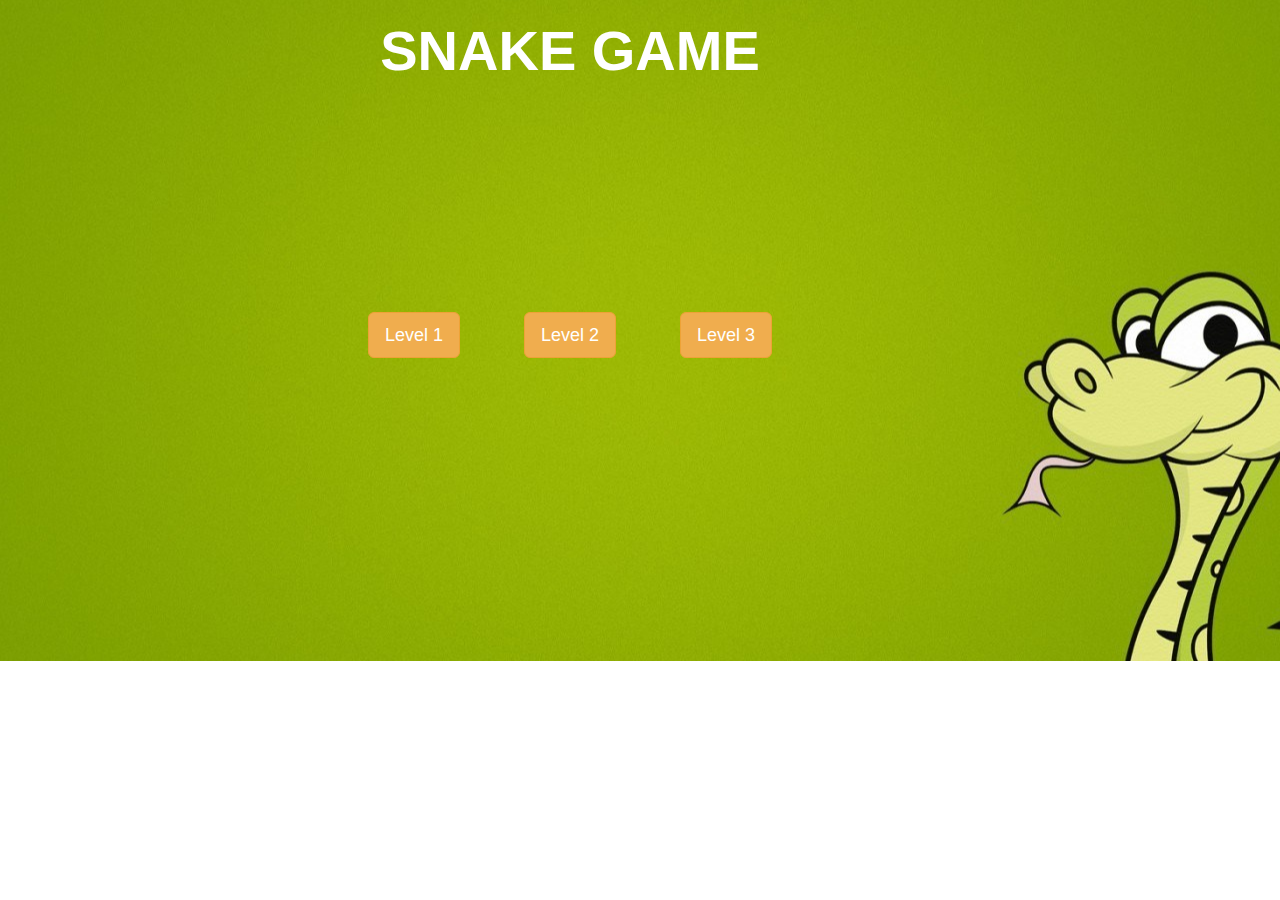
<file: index.html>
<!DOCTYPE html>
<html>
  <head>
    <meta charset="utf-8">
    <title>Snake</title>
    <link rel="shortcut icon" href="img/snake.png" type="image/png">
    <link rel="stylesheet" href="https://maxcdn.bootstrapcdn.com/bootstrap/3.3.7/css/bootstrap.min.css">
    <link rel="stylesheet" href="css/style.css">
    <style>
      h2{color:white;font-size: 4em;font-weight: bold;font-family: sans-serif;}
      a{margin: 30px;position: relative;top: 200px;}
    </style>
  </head>
  <body>
    <div class="snake-bg">
      <div class="row container text-center">
        <h2>SNAKE GAME</h2>
        <a href="level1.html"><input type="button" value="Level 1" class="btn btn-lg btn-warning"></a>
        <a href="level2.html"><input type="button" value="Level 2" class="btn btn-lg btn-warning"></a>
        <a href="level3.html"><input type="button" value="Level 3" class="btn btn-lg btn-warning"></a>
        <br>
      </div>
    </div>
    <script src="https://maxcdn.bootstrapcdn.com/bootstrap/3.3.7/js/bootstrap.min.js"></script>
  </body>
</html>
</file>
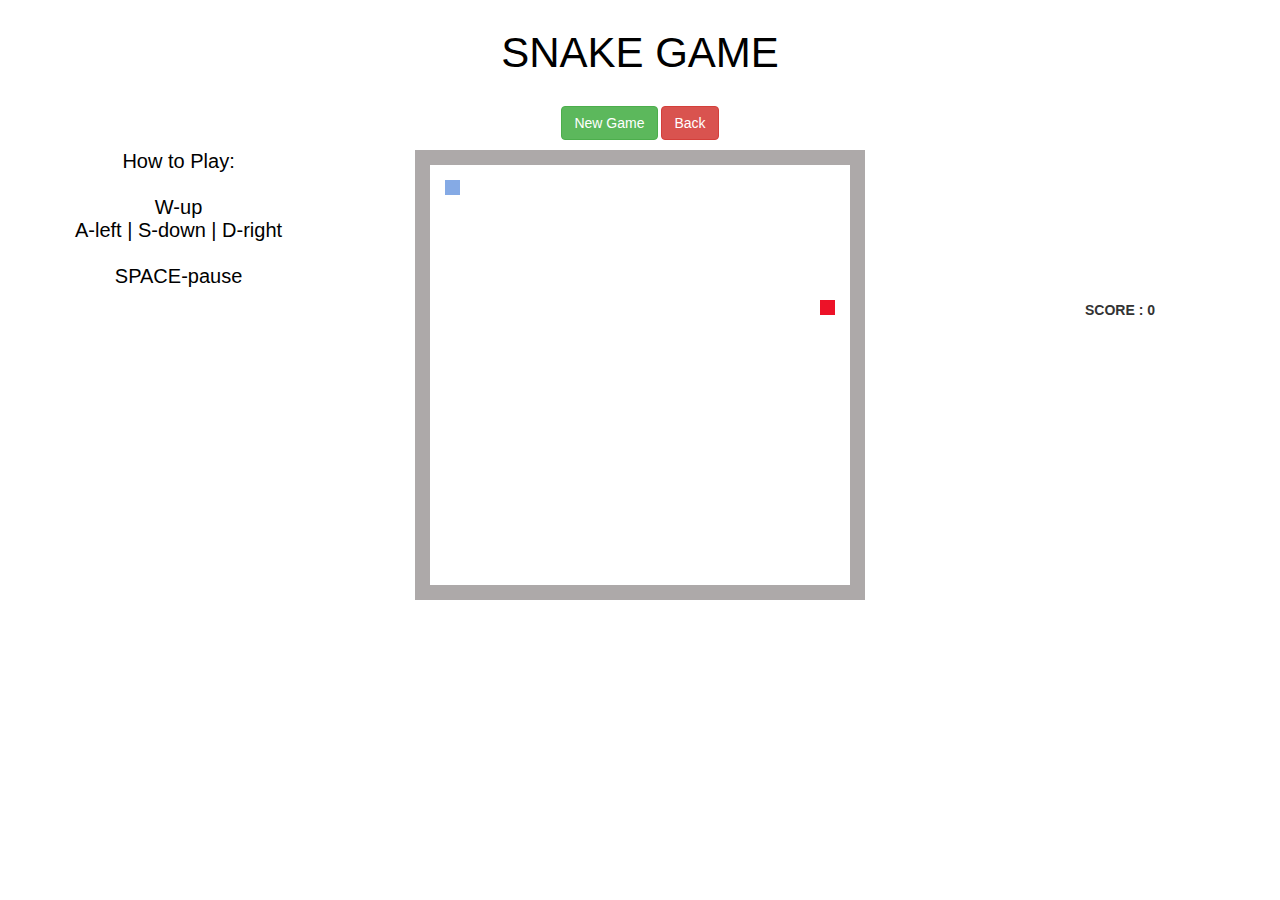
<file: level1.html>
<!DOCTYPE html>
<html>
  <head>
    <meta charset="utf-8">
    <title>Snake</title>
    <link rel="shortcut icon" href="img/snake.png" type="image/png">
    <link rel="stylesheet" href="https://maxcdn.bootstrapcdn.com/bootstrap/3.3.7/css/bootstrap.min.css">
    <link rel="stylesheet" href="css/style.css">
  </head>
  <body>
    <div class="row container-fluid text-center" id="new-game">
      <h2>SNAKE GAME</h2>
      <input type="button" value="New Game" onclick="window.location.reload()" class="btn btn-success">
      <a href="index.html"><input type="button" value="Back" class="btn btn-danger "></a>
      <br>
    </div>
    <div class="row container-fluid">
      <div class="col-md-3 col-sm-12">
        <p class="rules">How to Play:
          <br><br>
          W-up <br>
          A-left | S-down | D-right <br><br>SPACE-pause<br>
        </p>
      </div>

      <div class="board col-md-6 co-sm-12">
          <script type="text/javascript">
            var interval = 300;
          </script>
          <script type="text/javascript" src="js/custom.js"></script>
      </div>
      <div class="col-md-3 col-sm-12">
        <span id="score" class="score">SCORE : 0</span>
      </div>
    </div>
    <script src="https://maxcdn.bootstrapcdn.com/bootstrap/3.3.7/js/bootstrap.min.js"></script>
  </body>
</html>
</file>
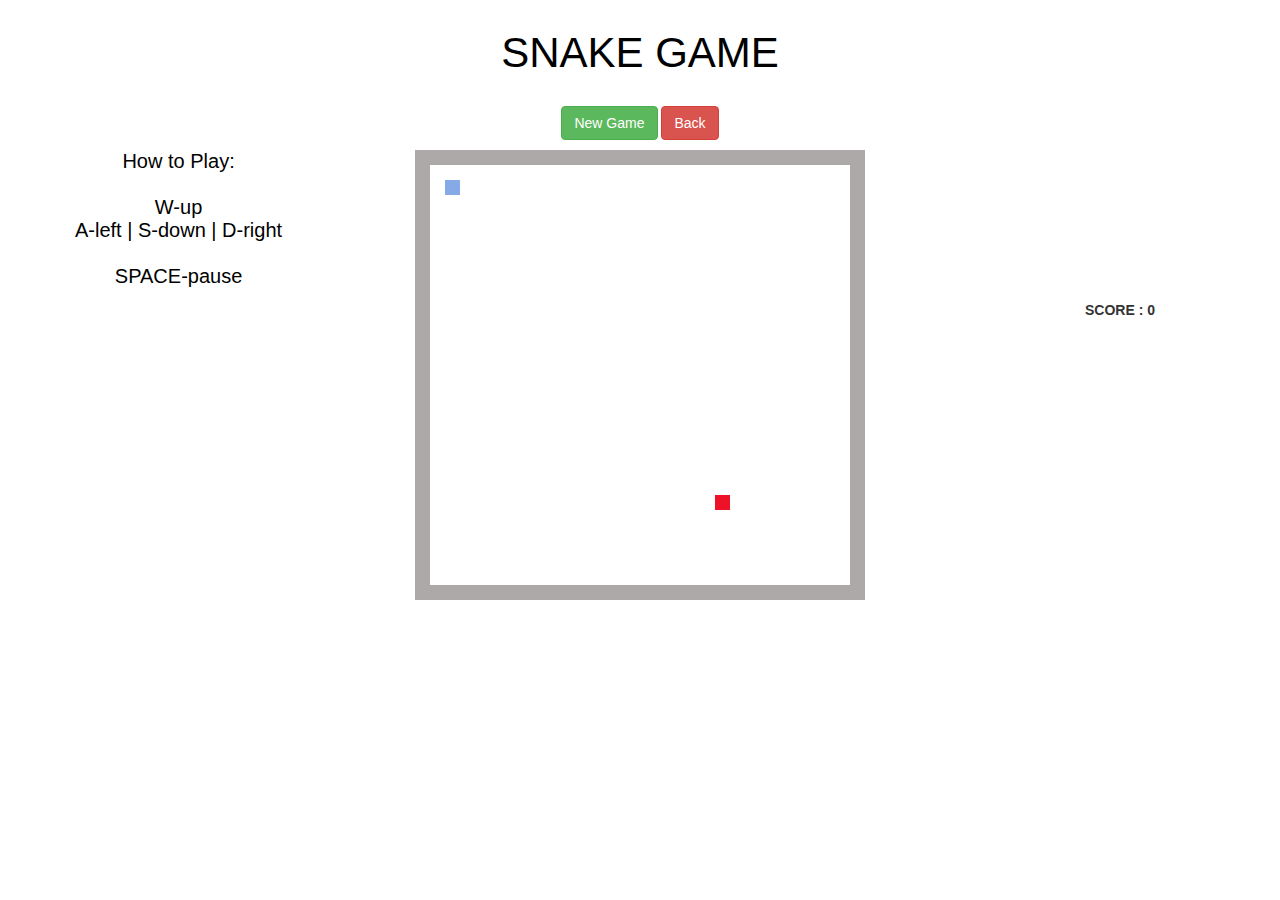
<file: level2.html>
<!DOCTYPE html>
<html>
  <head>
    <meta charset="utf-8">
    <title>Snake</title>
    <link rel="shortcut icon" href="img/snake.png" type="image/png">
    <link rel="stylesheet" href="https://maxcdn.bootstrapcdn.com/bootstrap/3.3.7/css/bootstrap.min.css">
    <link rel="stylesheet" href="css/style.css">
  </head>
  <body>
    <div class="row container-fluid text-center" id="new-game">
      <h2>SNAKE GAME</h2>
      <input type="button" value="New Game" onclick="window.location.reload()" class="btn btn-success">
      <a href="index.html"><input type="button" value="Back" class="btn btn-danger "></a>
      <br>
    </div>
    <div class="row container-fluid">
      <div class="col-md-3 col-sm-12">
        <p class="rules">How to Play:
          <br><br>
          W-up <br>
          A-left | S-down | D-right <br><br>SPACE-pause<br>
        </p>
      </div>

      <div class="board col-md-6 co-sm-12">
          <script type="text/javascript">
            var interval = 200;
          </script>
          <script type="text/javascript" src="js/custom.js"></script>
      </div>
      <div class="col-md-3 col-sm-12">
        <span id="score" class="score">SCORE : 0</span>
      </div>
    </div>
    <script src="https://maxcdn.bootstrapcdn.com/bootstrap/3.3.7/js/bootstrap.min.js"></script>
  </body>
</html>
</file>
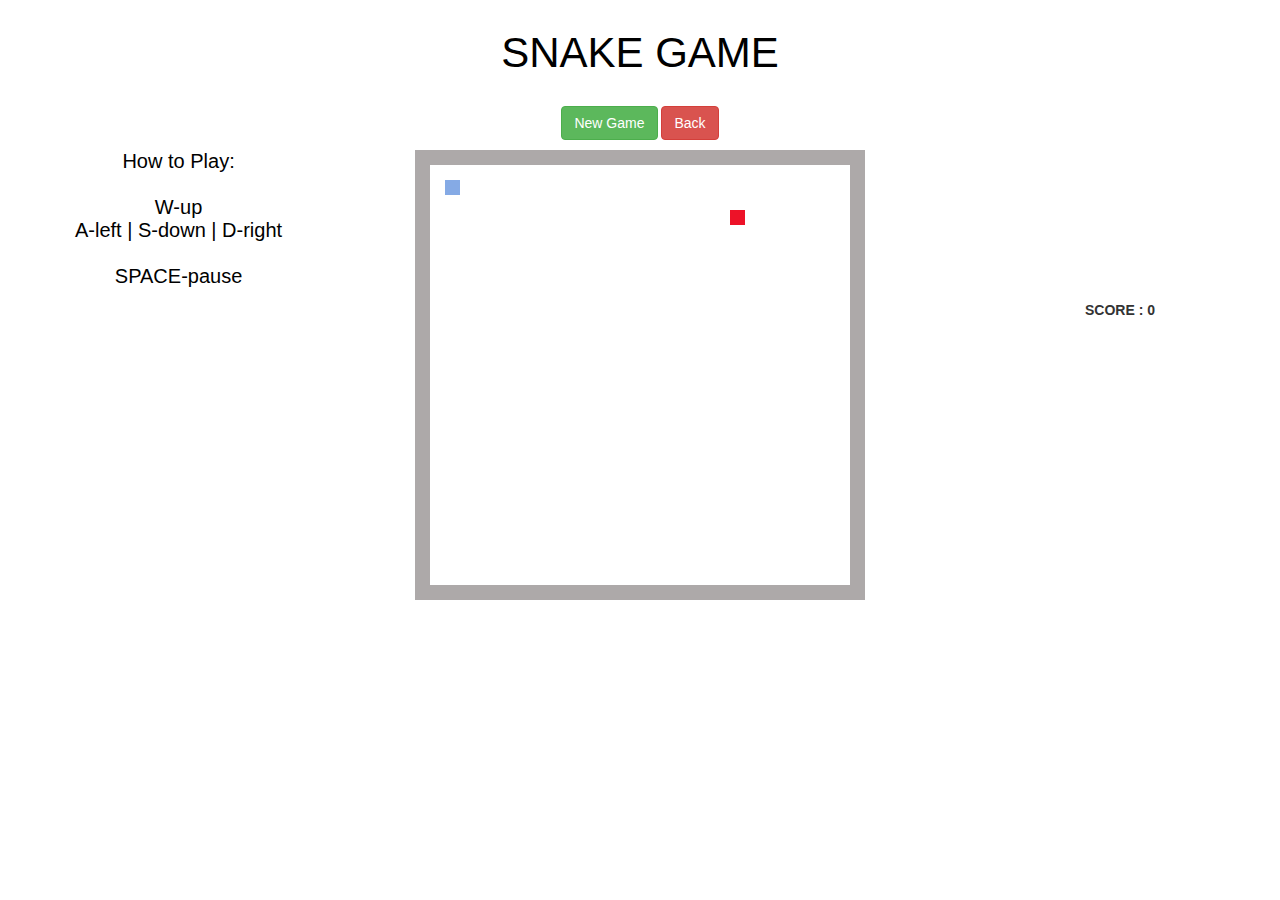
<file: level3.html>
<!DOCTYPE html>
<html>
  <head>
    <meta charset="utf-8">
    <title>Snake</title>
    <link rel="shortcut icon" href="img/snake.png" type="image/png">
    <link rel="stylesheet" href="https://maxcdn.bootstrapcdn.com/bootstrap/3.3.7/css/bootstrap.min.css">
    <link rel="stylesheet" href="css/style.css">
  </head>
  <body>
    <div class="row container-fluid text-center" id="new-game">
      <h2>SNAKE GAME</h2>
      <input type="button" value="New Game" onclick="window.location.reload()" class="btn btn-success">
      <a href="index.html"><input type="button" value="Back" class="btn btn-danger "></a>
      <br>
    </div>
    <div class="row container-fluid">
      <div class="col-md-3 col-sm-12">
        <p class="rules">How to Play:
          <br><br>
          W-up <br>
          A-left | S-down | D-right <br><br>SPACE-pause<br>
        </p>
      </div>

      <div class="board col-md-6 co-sm-12">
          <script type="text/javascript">
            var interval = 100;
          </script>
          <script type="text/javascript" src="js/custom.js"></script>
      </div>
      <div class="col-md-3 col-sm-12">
        <span id="score" class="score">SCORE : 0</span>
      </div>
    </div>
    <script src="https://maxcdn.bootstrapcdn.com/bootstrap/3.3.7/js/bootstrap.min.js"></script>
  </body>
</html>
</file>
<file: css/style.css>
*{
  padding: 0;
  margin: 0;
}

body{
  background-color: white;
}
h2{
  color: black;
  font-family: sans-serif;
  font-size: 3em;
  text-align: center;
  margin-bottom: 30px;
}

td{
  width: 15px;
  height: 15px;
}

.blank{
  background-color: blank;
}

.snake{
  background-color: #85aae5;
}

.wall{
  background-color: #ada9a9;
}

.fruit{
  background-color: #ed1228;
}
h1,p{
  font: normal 20px sans-serif;
  color: black;
  text-align: center;
}
.rules{
  position: absolute;
    float: left;
    padding-left: 60px;
}
.board{
    position: relative;
    display: flex;
    align-items: center;
    justify-content: center;
}
.score{
    position: relative;
    display: flex;
    align-items: center;
    justify-content: center;
    font-weight: bold;
    padding: 0;
    top: 150px;
}
.snake-bg{
  background: url("../img/snake-minimalist-art-funny-green-background-hd-wallpaper.jpg") ;
  width: 100%;
  height: 661px;
  background-position: center center;
  background-repeat: no-repeat;
  margin: 0;
}
#new-game{
  margin: 10px
}
</file>
